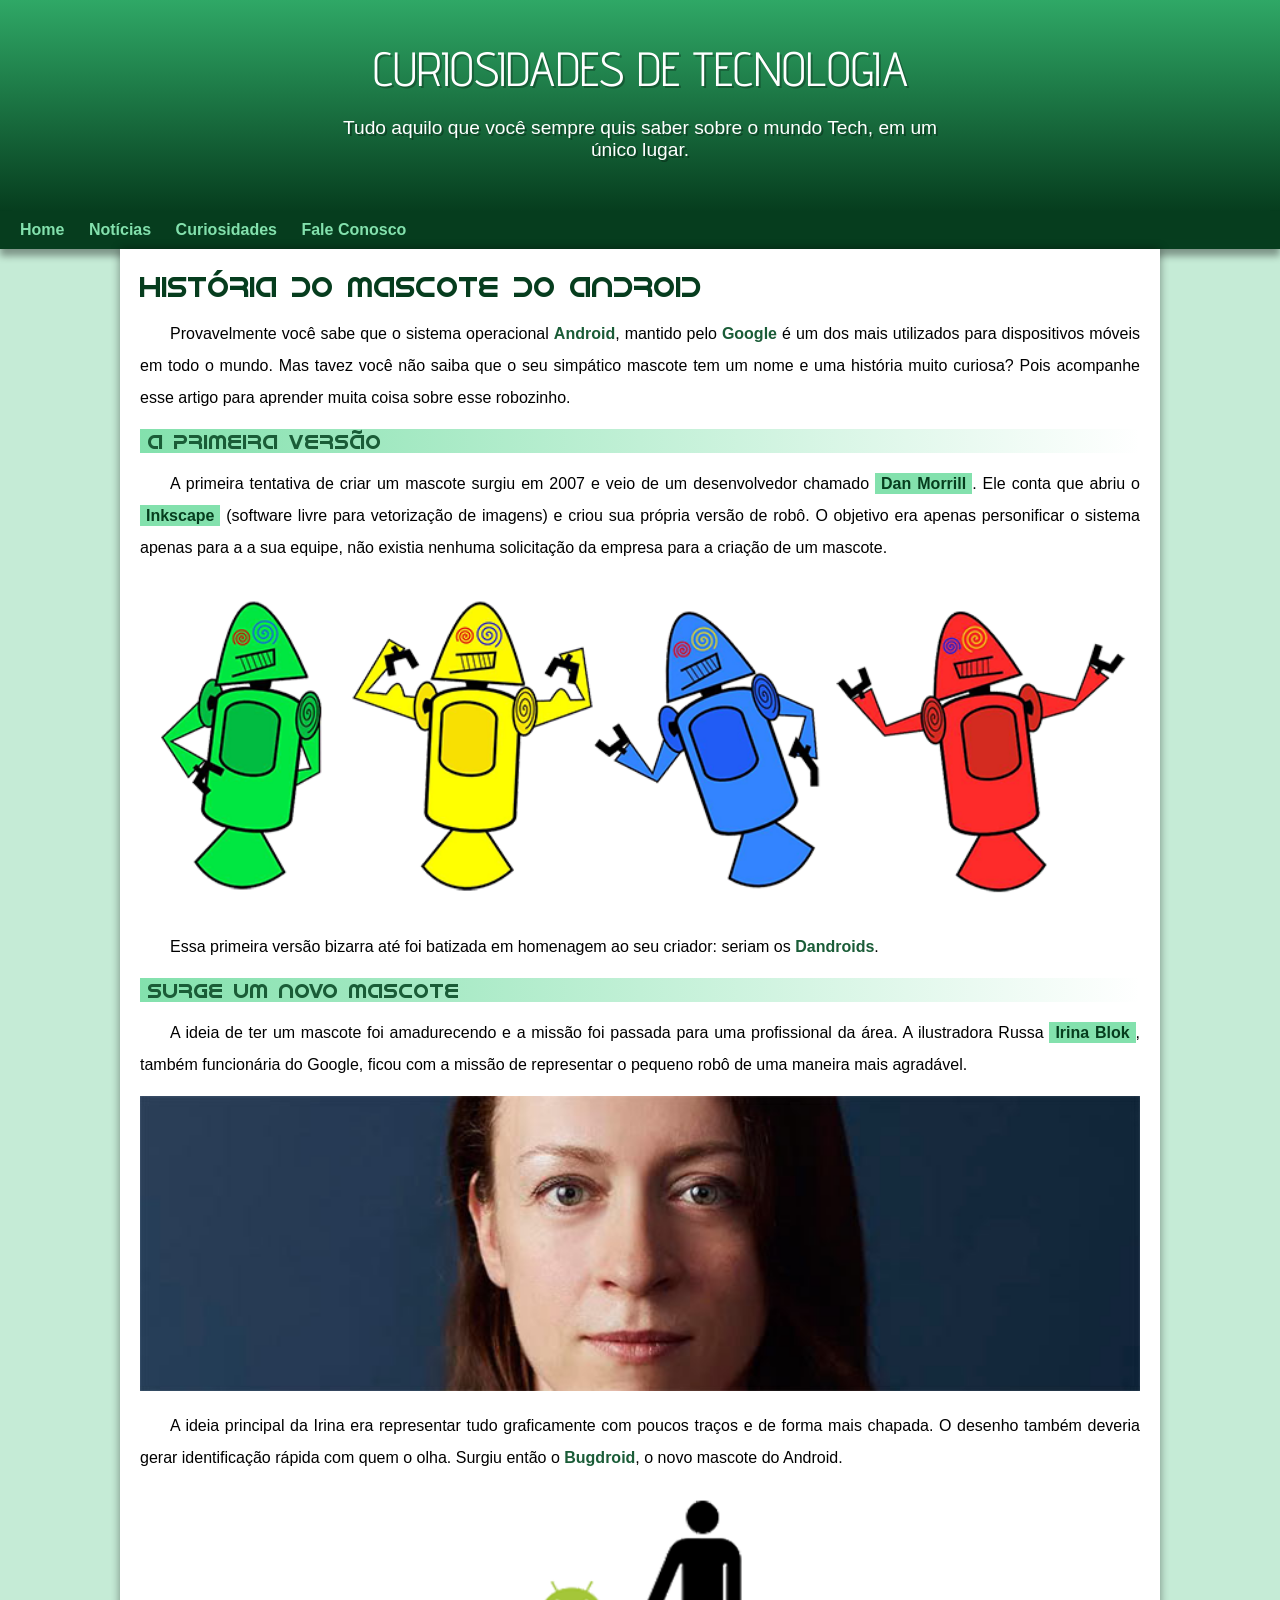
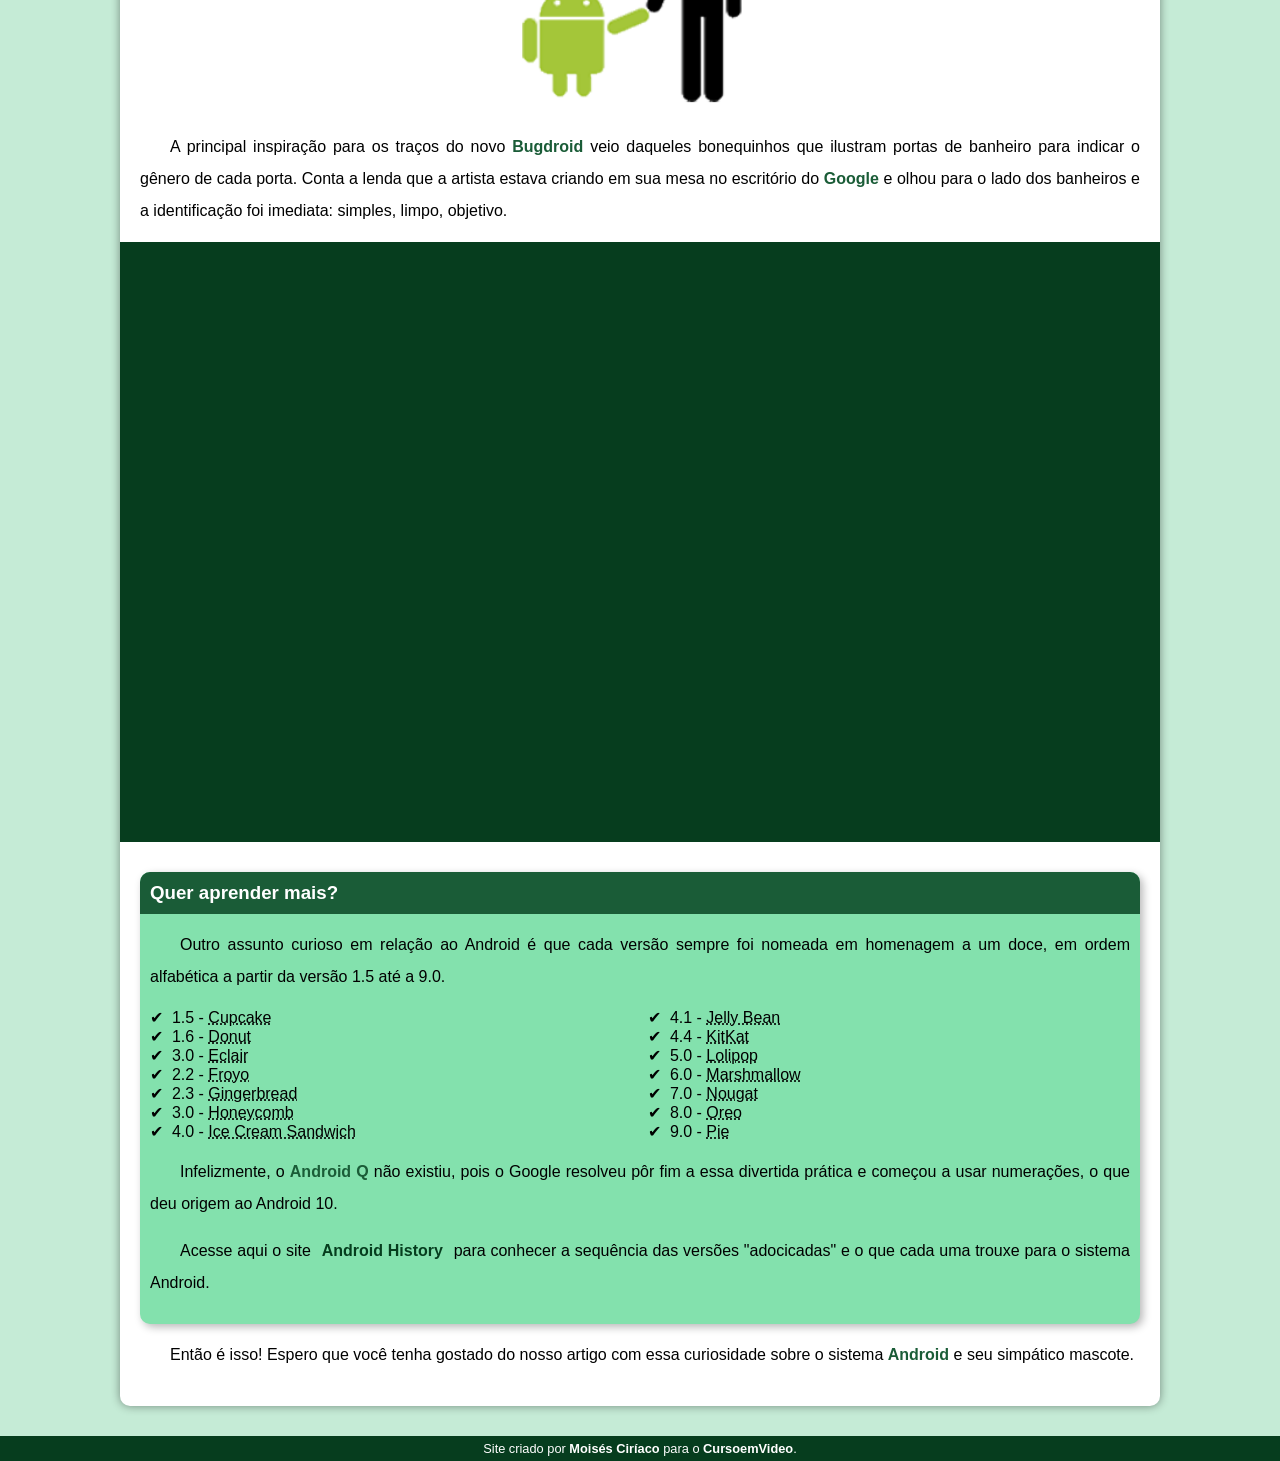
<file: index.html>
<!DOCTYPE html>
<html lang="pt-br">
<head>
    <meta charset="UTF-8">
    <meta http-equiv="X-UA-Compatible" content="IE=edge">
    <meta name="viewport" content="width=device-width, initial-scale=1.0">
    <title>Curiosidades de Tecnologia</title>
    <link rel="shortcut icon" href="imagens/favicon.ico" type="image/x-icon">
    <link rel="stylesheet" href="style.css">
</head>
<body>
    <header>
        <h1>CURIOSIDADES DE TECNOLOGIA</h1>
        <p>Tudo aquilo que você sempre quis saber sobre o mundo Tech, em um único lugar.</p>
    </header>
    <nav>
        <a href="#">Home</a>
        <a href="#">Notícias</a>
        <a href="#">Curiosidades</a>
        <a href="#">Fale Conosco</a>
    </nav>
    <main>

        <article>
        <h1>História do Mascote do Android</h1>
        
            <p>Provavelmente você sabe que o sistema operacional <strong>Android</strong>, mantido pelo <strong>Google</strong> é um dos mais utilizados para dispositivos móveis em todo o mundo. Mas tavez você não saiba que o seu simpático mascote tem um nome e uma história muito curiosa? Pois acompanhe esse artigo para aprender muita coisa sobre esse robozinho.</p>
        
            <h2>A primeira versão</h2>

            <p>A primeira tentativa de criar um mascote surgiu em 2007 e veio de um desenvolvedor chamado <a href="https://androidcommunity.com/dan-morrill-shows-us-the-android-mascot-that-almost-was-20130103/" target="_blank">Dan Morrill</a>. Ele conta que abriu o <a href="https://inkscape.org/pt-br/" target="_blank">Inkscape</a> (software livre para vetorização de imagens) e criou sua própria versão de robô. O objetivo era apenas personificar o sistema apenas para a a sua equipe, não existia nenhuma solicitação da empresa para a criação de um mascote.</p>

            <img src="imagens/dan-droids.png" alt="dan-droids">

            <p>Essa primeira versão bizarra até foi batizada em homenagem ao seu criador: seriam os <strong>Dandroids</strong>.</p>
        
            <h2>Surge um novo mascote</h2>

            <p>A ideia de ter um mascote foi amadurecendo e a missão foi passada para uma profissional da área. A ilustradora Russa <a href="https://www.irinablok.com/" target="_blank">Irina Blok</a>, também funcionária do Google, ficou com a missão de representar o pequeno robô de uma maneira mais agradável.</p>

            <img src="imagens/irina-blok.jpg" alt="irina-blok">

            <p>A ideia principal da Irina era representar tudo graficamente com poucos traços e de forma mais chapada. O desenho também deveria gerar identificação rápida com quem o olha. Surgiu então o <strong>Bugdroid</strong>, o novo mascote do Android.</p>

            <img src="imagens/bugdroid.png" class="pequena" alt="bugdroid">

            <p>A principal inspiração para os traços do novo <strong>Bugdroid</strong> veio daqueles bonequinhos que ilustram portas de banheiro para indicar o gênero de cada porta. Conta a lenda que a artista estava criando em sua mesa no escritório do <strong>Google</strong> e olhou para o lado dos banheiros e a identificação foi imediata: simples, limpo, objetivo.</p>

            <div class="video">
                <iframe width="560" height="315" src="https://www.youtube.com/embed/l2UDgpLz20M" title="YouTube video player" frameborder="0" allow="accelerometer; autoplay; clipboard-write; encrypted-media; gyroscope; picture-in-picture" allowfullscreen></iframe>
            </div>
        
            <aside>
                <h3>Quer aprender mais?</h3>
                <p>Outro assunto curioso em relação ao Android é que cada versão sempre foi nomeada em homenagem a um doce, em ordem alfabética a partir da versão 1.5 até a 9.0.</p>
                <ul>
                    <li>1.5 - <abbr title="Bolo de Copo">Cupcake</abbr></li>
                    <li>1.6 - <abbr title="Rosquinha">Donut</abbr></li>
                    <li>3.0 - <abbr title="Bomba">Eclair</abbr></li>
                    <li>2.2 - <abbr title="Iogurte Congelado">Froyo</abbr></li>
                    <li>2.3 - <abbr title="Biscoito de Gengibre">Gingerbread</abbr></li>
                    <li>3.0 - <abbr title="Favo de Mel">Honeycomb</abbr></li>
                    <li>4.0 - <abbr title="Sanduíche de Sorvete">Ice Cream Sandwich</abbr></li>
                    <li>4.1 - <abbr title="Jujuba">Jelly Bean</abbr></li>
                    <li>4.4 - <abbr title="kitKat">KitKat</abbr></li>
                    <li>5.0 - <abbr title="Pirulito">Lolipop</abbr></li>
                    <li>6.0 - <abbr title="Marshmallow">Marshmallow</abbr></li>
                    <li>7.0 - <abbr title="Torrone">Nougat</abbr></li>
                    <li>8.0 - <abbr title="Oreo">Oreo</abbr></li>
                    <li>9.0 - <abbr title="Torta">Pie</abbr></li>
                </ul>
                <p>Infelizmente, o <strong>Android Q</strong> não existiu, pois o Google resolveu pôr fim a essa divertida prática e começou a usar numerações, o que deu origem ao Android 10.</p>

                <p>Acesse aqui o site <a href="https://www.android.com/intl/pt_pt/history/" target="_blank">Android History</a> para conhecer a sequência das versões "adocicadas" e o que cada uma trouxe para o sistema Android.</p>

            </aside>

                <p>Então é isso! Espero que você tenha gostado do nosso artigo com essa curiosidade sobre o sistema <strong>Android</strong> e seu simpático mascote.</p>            
        
        </article>
    </main>
    <footer>
        Site criado por <a href="https://www.linkedin.com/in/ciriacomcs/" target="_blank">Moisés Ciríaco</a> para o <a href="https://www.cursoemvideo.com/" target="_blank">CursoemVideo</a>.
    </footer>
</body>
</html>
</file>
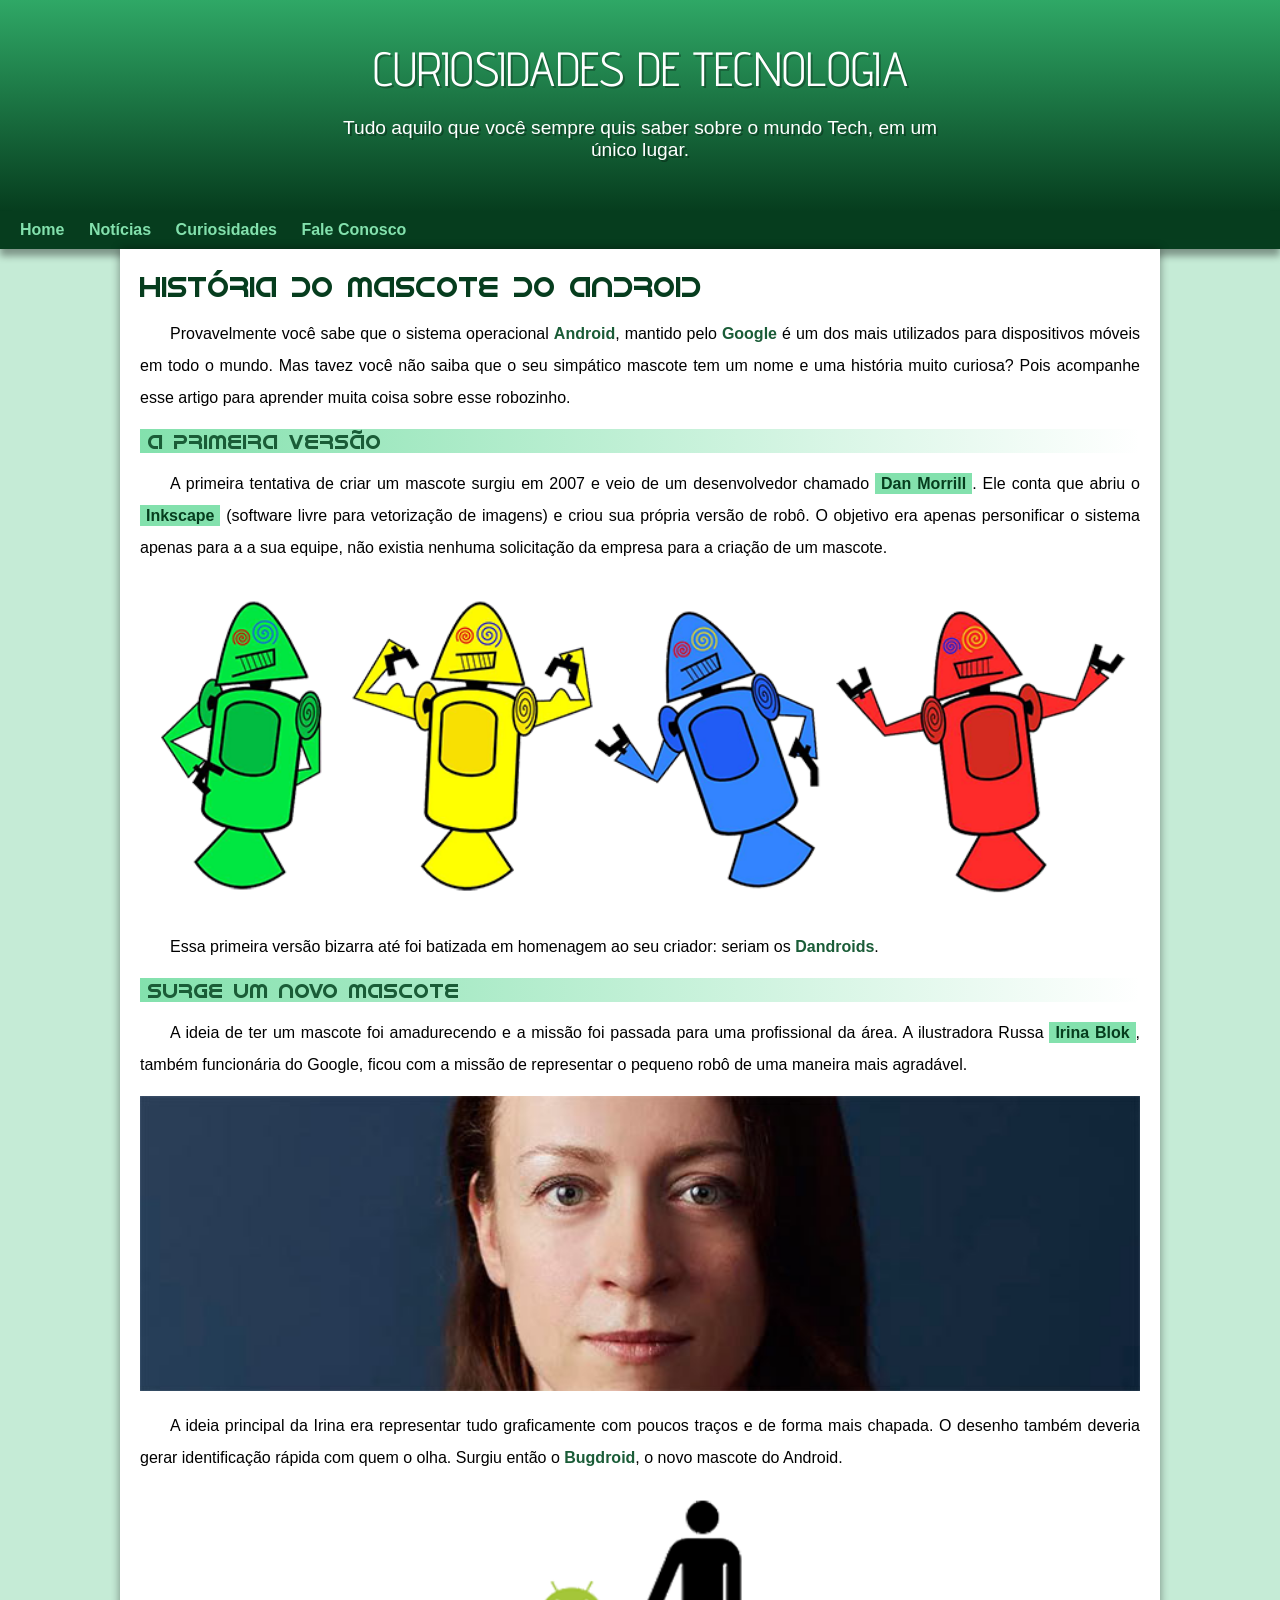
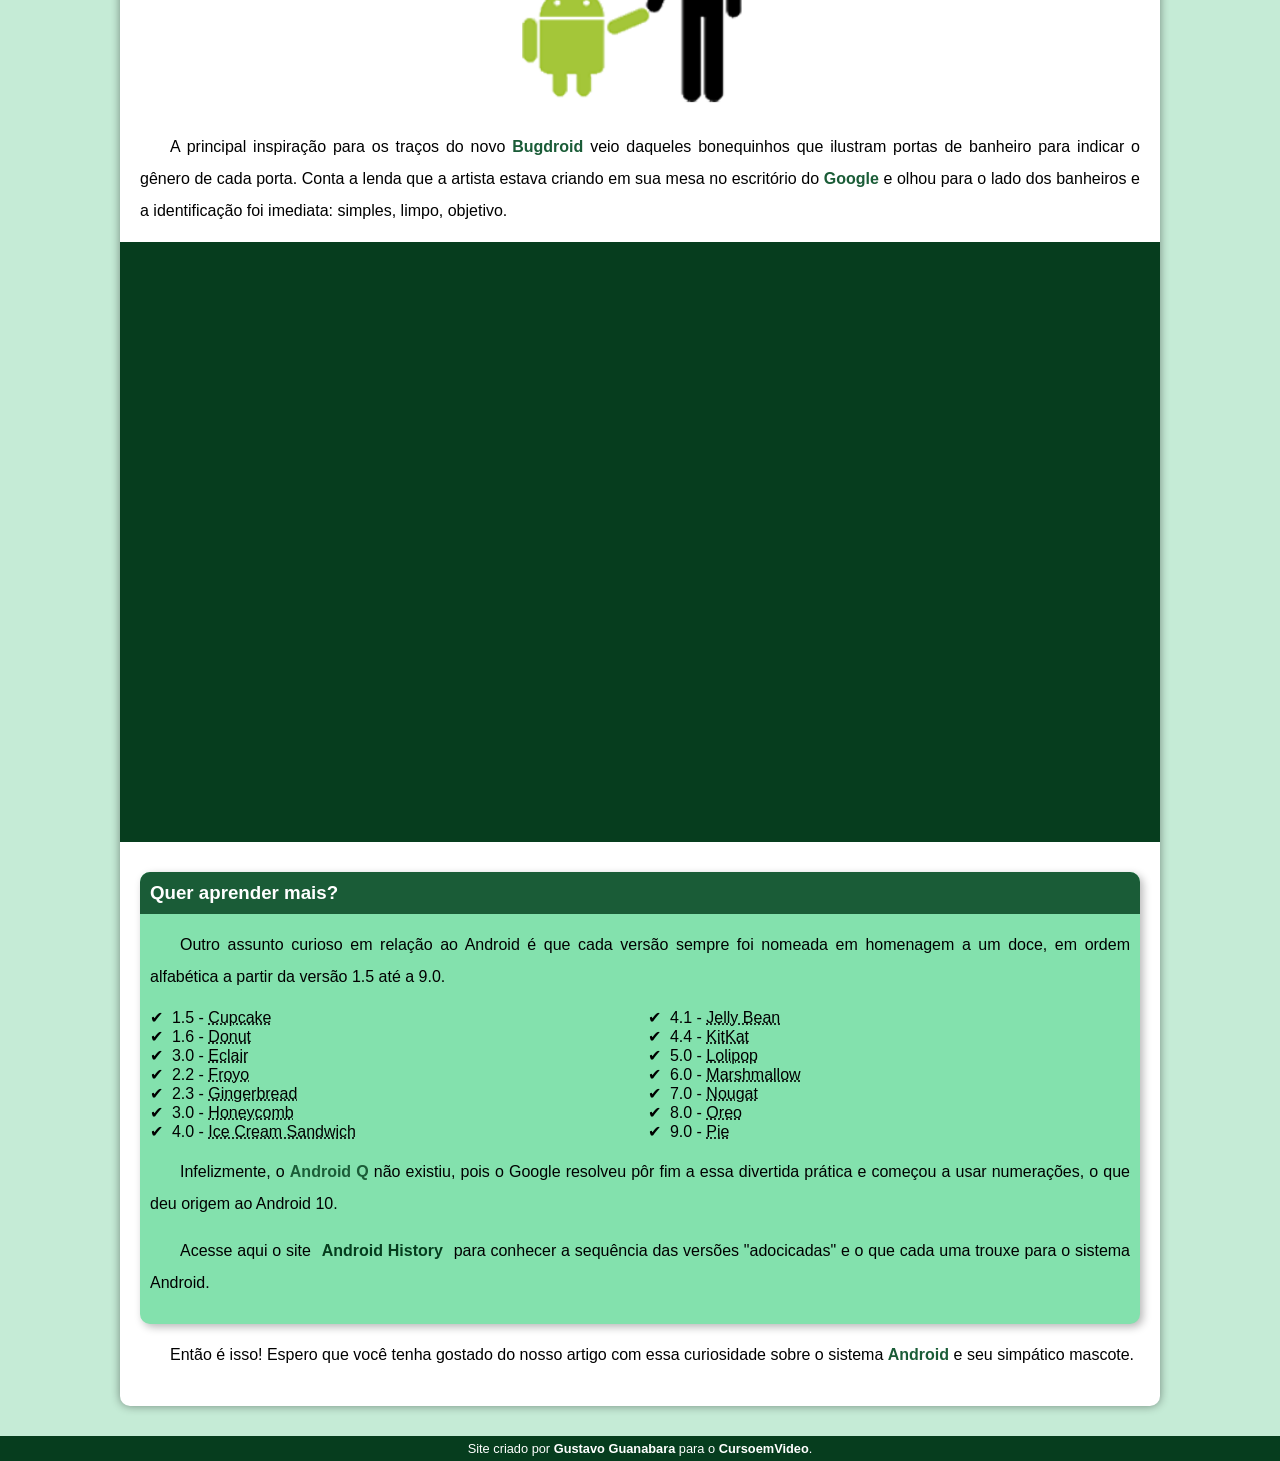
<file: android.html>
<!DOCTYPE html>
<html lang="pt-br">
<head>
    <meta charset="UTF-8">
    <meta http-equiv="X-UA-Compatible" content="IE=edge">
    <meta name="viewport" content="width=device-width, initial-scale=1.0">
    <title>Curiosidades de Tecnologia</title>
    <link rel="shortcut icon" href="imagens/favicon.ico" type="image/x-icon">
    <link rel="stylesheet" href="style.css">
</head>
<body>
    <header>
        <h1>CURIOSIDADES DE TECNOLOGIA</h1>
        <p>Tudo aquilo que você sempre quis saber sobre o mundo Tech, em um único lugar.</p>
    </header>
    <nav>
        <a href="#">Home</a>
        <a href="#">Notícias</a>
        <a href="#">Curiosidades</a>
        <a href="#">Fale Conosco</a>
    </nav>
    <main>

        <article>
        <h1>História do Mascote do Android</h1>
        
            <p>Provavelmente você sabe que o sistema operacional <strong>Android</strong>, mantido pelo <strong>Google</strong> é um dos mais utilizados para dispositivos móveis em todo o mundo. Mas tavez você não saiba que o seu simpático mascote tem um nome e uma história muito curiosa? Pois acompanhe esse artigo para aprender muita coisa sobre esse robozinho.</p>
        
            <h2>A primeira versão</h2>

            <p>A primeira tentativa de criar um mascote surgiu em 2007 e veio de um desenvolvedor chamado <a href="https://androidcommunity.com/dan-morrill-shows-us-the-android-mascot-that-almost-was-20130103/" target="_blank">Dan Morrill</a>. Ele conta que abriu o <a href="https://inkscape.org/pt-br/" target="_blank">Inkscape</a> (software livre para vetorização de imagens) e criou sua própria versão de robô. O objetivo era apenas personificar o sistema apenas para a a sua equipe, não existia nenhuma solicitação da empresa para a criação de um mascote.</p>

            <img src="imagens/dan-droids.png" alt="dan-droids">

            <p>Essa primeira versão bizarra até foi batizada em homenagem ao seu criador: seriam os <strong>Dandroids</strong>.</p>
        
            <h2>Surge um novo mascote</h2>

            <p>A ideia de ter um mascote foi amadurecendo e a missão foi passada para uma profissional da área. A ilustradora Russa <a href="https://www.irinablok.com/" target="_blank">Irina Blok</a>, também funcionária do Google, ficou com a missão de representar o pequeno robô de uma maneira mais agradável.</p>

            <img src="imagens/irina-blok.jpg" alt="irina-blok">

            <p>A ideia principal da Irina era representar tudo graficamente com poucos traços e de forma mais chapada. O desenho também deveria gerar identificação rápida com quem o olha. Surgiu então o <strong>Bugdroid</strong>, o novo mascote do Android.</p>

            <img src="imagens/bugdroid.png" class="pequena" alt="bugdroid">

            <p>A principal inspiração para os traços do novo <strong>Bugdroid</strong> veio daqueles bonequinhos que ilustram portas de banheiro para indicar o gênero de cada porta. Conta a lenda que a artista estava criando em sua mesa no escritório do <strong>Google</strong> e olhou para o lado dos banheiros e a identificação foi imediata: simples, limpo, objetivo.</p>

            <div class="video">
                <iframe width="560" height="315" src="https://www.youtube.com/embed/l2UDgpLz20M" title="YouTube video player" frameborder="0" allow="accelerometer; autoplay; clipboard-write; encrypted-media; gyroscope; picture-in-picture" allowfullscreen></iframe>
            </div>
        
            <aside>
                <h3>Quer aprender mais?</h3>
                <p>Outro assunto curioso em relação ao Android é que cada versão sempre foi nomeada em homenagem a um doce, em ordem alfabética a partir da versão 1.5 até a 9.0.</p>
                <ul>
                    <li>1.5 - <abbr title="Bolo de Copo">Cupcake</abbr></li>
                    <li>1.6 - <abbr title="Rosquinha">Donut</abbr></li>
                    <li>3.0 - <abbr title="Bomba">Eclair</abbr></li>
                    <li>2.2 - <abbr title="Iogurte Congelado">Froyo</abbr></li>
                    <li>2.3 - <abbr title="Biscoito de Gengibre">Gingerbread</abbr></li>
                    <li>3.0 - <abbr title="Favo de Mel">Honeycomb</abbr></li>
                    <li>4.0 - <abbr title="Sanduíche de Sorvete">Ice Cream Sandwich</abbr></li>
                    <li>4.1 - <abbr title="Jujuba">Jelly Bean</abbr></li>
                    <li>4.4 - <abbr title="kitKat">KitKat</abbr></li>
                    <li>5.0 - <abbr title="Pirulito">Lolipop</abbr></li>
                    <li>6.0 - <abbr title="Marshmallow">Marshmallow</abbr></li>
                    <li>7.0 - <abbr title="Torrone">Nougat</abbr></li>
                    <li>8.0 - <abbr title="Oreo">Oreo</abbr></li>
                    <li>9.0 - <abbr title="Torta">Pie</abbr></li>
                </ul>
                <p>Infelizmente, o <strong>Android Q</strong> não existiu, pois o Google resolveu pôr fim a essa divertida prática e começou a usar numerações, o que deu origem ao Android 10.</p>

                <p>Acesse aqui o site <a href="https://www.android.com/intl/pt_pt/history/" target="_blank">Android History</a> para conhecer a sequência das versões "adocicadas" e o que cada uma trouxe para o sistema Android.</p>

            </aside>

                <p>Então é isso! Espero que você tenha gostado do nosso artigo com essa curiosidade sobre o sistema <strong>Android</strong> e seu simpático mascote.</p>            
        
        </article>
    </main>
    <footer>
        Site criado por <a href="https://gustavoguanabara.github.io/" target="_blank">Gustavo Guanabara</a> para o <a href="https://www.cursoemvideo.com/" target="_blank">CursoemVideo</a>.
    </footer>
</body>
</html>
</file>
<file: style.css>
@charset "UTF-8";

@import url('https://fonts.googleapis.com/css2?family=Advent+Pro&display=swap');

@font-face {
    font-family: 'Android';
    src: url(fontes/idroid.otf) format('opentype');
    font-weight: normal;
    /*font-style: normal; */
}

:root{
    --cor0: #c5ebd6;
    --cor1: #83e1ad;
    --cor2: #3ddc84;
    --cor3: #2fa866;
    --cor4: #1a5c37;
    --cor5: #063d1e;

    --fonte-padrao: Arial, Verdana, Helvetica, sans-serif;
    --font-destaque: 'Advent Pro', sans-serif;
    --font-android: 'Android', cursive;
}

* {
    margin: 0px;
    padding: 0px;
}

body{
    background-color: var(--cor0);
    font-family: var(--fonte-padrao);
    /*margin: 0%;
    margin-top: 0%;*/
}

header {
    background-image: linear-gradient(to bottom, var(--cor3), var(--cor5));
    min-height: 150px;
    text-align: center;
    padding-top: 40px;
}

header > h1 {
    color: white;
    font-family: var(--font-destaque);
    font-weight: normal;
    font-size: 3em;
    margin-bottom: 20px;
    text-shadow: 2px 2px 0px rgba(0, 0, 0, 0.267);
}

header > p {
    font-family: var(--fonte-padrao);
    font-size: 1.2em;
    color: white;
    max-width: 600px;
    padding-right: 10px;
    padding-left: 10px;
    margin: auto;
    padding-bottom: 50px;
    text-shadow: 2px 2px 0px rgba(0, 0, 0, 0.315);
}

nav{
    background-color: var(--cor5);
    padding: 10px;
    box-shadow: 0px 7px 7px rgba(0, 0, 0, 0.363);
}

nav > a {
    padding: 10px;
    color: var(--cor1);
    text-decoration: none;
    font-weight: bold;
    border-radius: 5px;
    transition-duration: 0.5s;
}

nav > a:hover {
    text-decoration: underline;
    background-color: var(--cor3);
    color: var(--cor5);
}

main{
    background-color: white;
    min-width: 300px;
    max-width: 1000px;    
    margin: auto;
    margin-bottom: 30px;
    padding: 20px;
    box-shadow: 0px 0px 10px rgba(0, 0, 0, 0.418);
    border-bottom-left-radius: 10px;
    border-bottom-right-radius: 10px;
}

main h1 {
    font-family: var(--font-android);
    font-size: 1.8em;
    font-weight: normal;
    color: var(--cor5);
    /* font-size: 25px; */
}

main h2 {
    font-family: var(--font-android);
    color: var(--cor4);
    font-size: 1.3em;
    font-weight: normal;
    background-image: linear-gradient(to right, var(--cor1), transparent);
    text-indent: 8px;
}

main p {
    margin: 15px 0px;
    text-align: justify;
    text-indent: 30px;
    font-size: 1em;
    line-height: 2em;
}

main strong {
    color: var(--cor4);
    font-weight: bold;
}

main a {
    text-decoration: none;
    font-weight: bold;
    color: var(--cor5);
    background-color: var(--cor1);
    padding: 2px 6px;
}

main a:hover {
    text-decoration: underline;
    color: var(--cor4);
}

main img {
    width: 100%;
}

main img.pequena {
    max-width: 350px;
    margin: auto;
    display: block;
}

div.video {
    background-color: var(--cor5);
    margin: 0px -20px 30px -20px;
    padding: 20px;
    padding-bottom: 58%;
    position: relative;
}

div.video > iframe {
    position: absolute;
    top: 5%;
    left: 5%;
    height: 90%;
    width: 90%;
}

aside {
    background-color: var(--cor1);
    padding: 10px;
    border-radius: 10px;
    box-shadow: 3px 3px 8px rgba(0, 0, 0, 0.281);
}

aside > h3 {
    background-color: var(--cor4);
    color: white;
    padding: 10px;
    margin: -10px -10px 0px -10px;
    border-radius: 10px 10px 0px 0px;
}

aside > ul {
    list-style: '\2714\00a0\00a0';
    list-style-position: inside;
    columns: 2;
}

footer {
    background-color: var(--cor5);
    color: white;
    text-align: center;
    font-size: 0.8em;
    padding: 5px;
}

footer a {
    color: white;
    font-weight: bolder;
    text-decoration: none;
}

footer a:hover {
    text-decoration: underline;
    color: var(--cor1);
}
</file>
